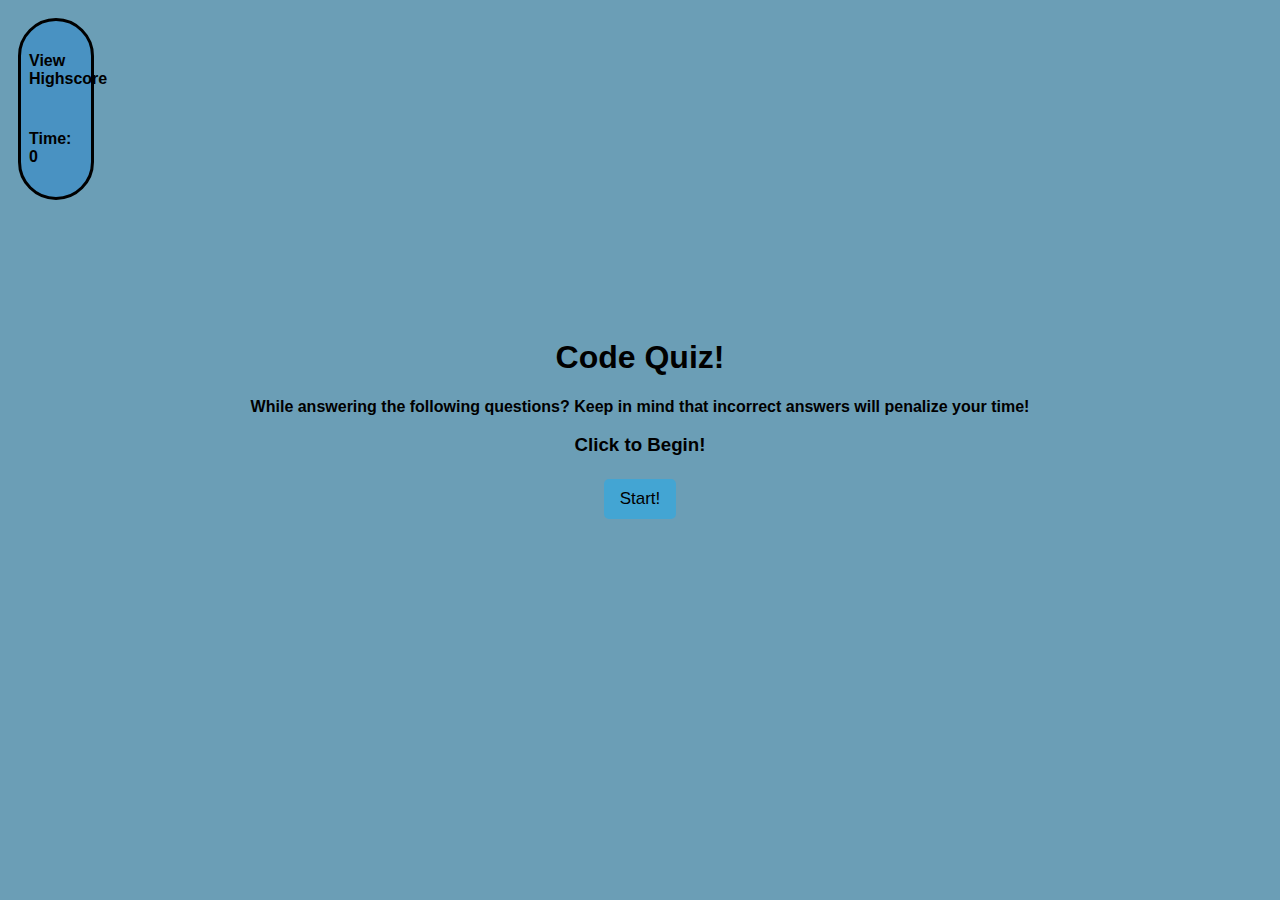
<file: index.html>
<!DOCTYPE html>
<html lang="en">
<head>
    <meta charset="UTF-8">
    <meta http-equiv="X-UA-Compatible" content="IE=edge">
    <meta name="viewport" content="width=device-width, initial-scale=1.0">
    <title>Document</title>
    <link rel="stylesheet" type="text/css" href="./asset/style.css">
</head>
<body>
    <section id="nav">
        <!-- preview scores on the top left of nav bar-->
        <div class="up">
            <a onclick="getScore()" href="./highscore.html"><h4 >View Highscore</h4></a>
        </div>
        <!-- timer on the top of nav bar-->
        <div class="down">
            <h4>Time: <span id="timeRemaining">0</span></h4>
        </div>
    </section>
    <!--body of quiz-->
    <section id="quiz">
        <div id="quizBody">      
            <h1>   
                Code Quiz!
            </h1>
            <p><strong> While answering the following questions? Keep in mind that incorrect
                answers will penalize your time!</strong></p>
            <h3>
                Click to Begin!   
            </h3>
            <button onclick="start()">Start!</button>
        </div>
        <div id="gameOver">
         </div>
    </section>

    <script src="./asset/script.js"></script>
    
</body>
</html>
</file>
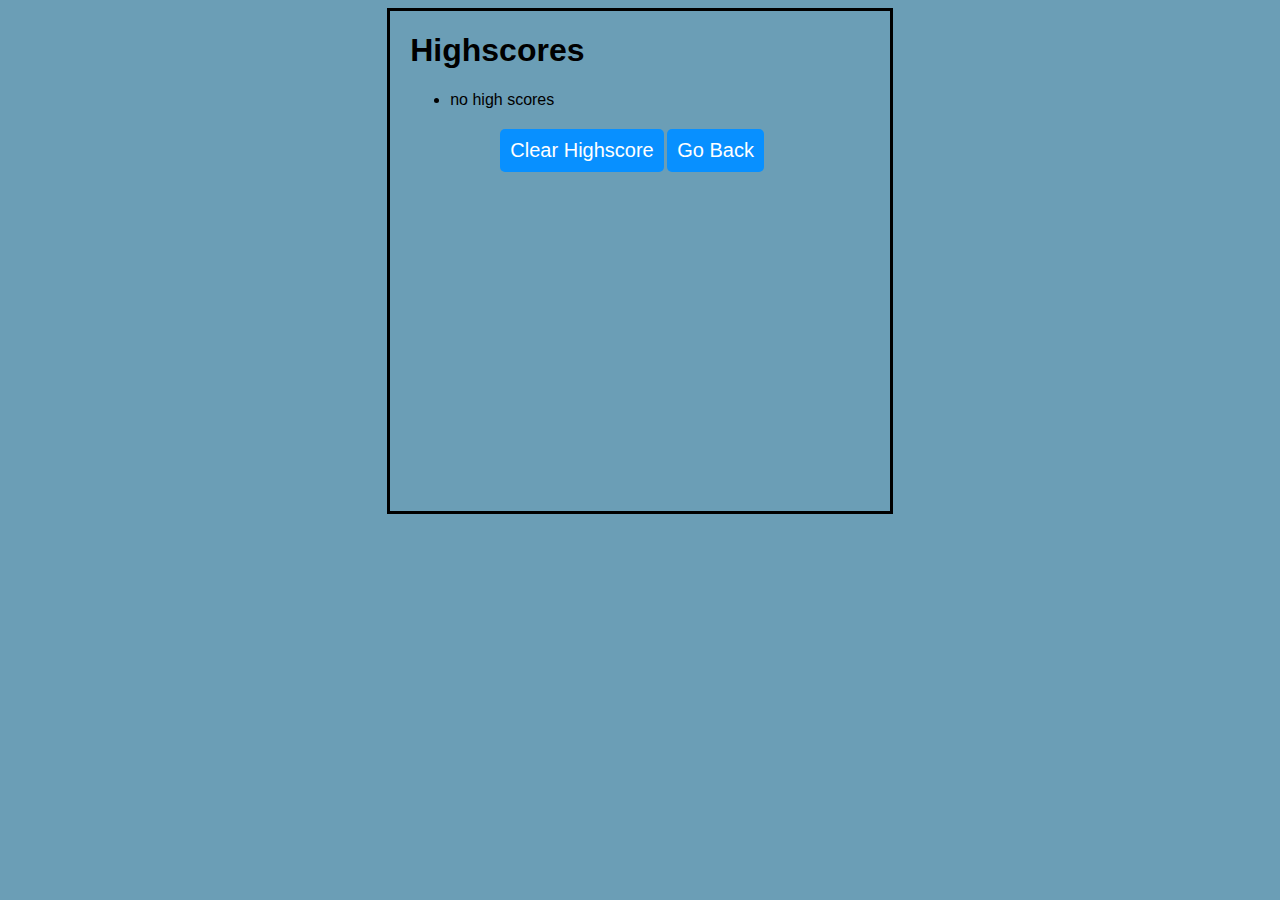
<file: highscore.html>
<!DOCTYPE html>
<html lang="en">
<head>
    <meta charset="UTF-8">
    <meta http-equiv="X-UA-Compatible" content="IE=edge">
    <meta name="viewport" content="width=device-width, initial-scale=1.0">
    <title>Document</title>
    <link rel="stylesheet" type="text/css" href="./asset/style.css">
</head>
<body>
    <!-- This is a wrapper -->
    <div id="wrap">
        <!-- Div for timer -->
        <div id="Time"></div>
        <!-- Div for quiz content -->
        <div id="questionsDiv">
            <h1>Highscores</h1>
            <ul id="highScore"></ul>
            <!-- Buttons -->
            <button id="return">Go Back</button>
            <button id="clear" value="reset">Clear Highscore</button>
        </div>
    </div>
    <script src="./highscore.js"></script>
    
</body>
</html>
</file>
<file: asset/style.css>
/* nav bar */

#nav {
    background-color: rgb(73, 146, 194);
    display: inline-block;
    width: 5.5vw;
    border: 3px solid #000000;
    border-radius: 100px;
    margin: 10px;
}

/* main section */

body {
    font-family:Verdana, Geneva, Tahoma, sans-serif;
    background-color: #6b9eb6;
}

#quizBody {
    text-align: center;
    padding: 12vh;
}

h4 {
    padding: 10px 8px 10px 8px;
}

 a {
    text-decoration: none;
    color: black;
}

button {
    border: none;
    background-color: #43a5d3;
    color: rgb(0, 0, 0);
    border-radius: 5px;
    padding: 10px 16px 10px 16px;
    font-size: 17px;
    font-family:'Roboto Slab', arial;
    margin: 4px;
}

button:hover {
    transition-duration: 1s;
    background-color: #ffffff;
}

 #quiz {
    text-align: center;
}

/* Highscore page CSS */

#wrap {
    /* position: absolute; */
    position: relative;
    left: 30%;
    top: 20%;
    width: 500px;
    height: 500px;
    border: 3px solid rgb(0, 0, 0);
}

#questionsDiv {
    margin: 20px;
}

#Time {
    float: right;
}

#return {
    background-color: rgb(8, 144, 255);
    position: relative;
    padding: 10px;
    font-size: 20px;
    color: rgb(255, 255, 255);
    top: 30%;
    left: 55%;
    width: auto;
    text-align: center;
    text-decoration: none;
}

#clear {
    background-color: rgb(8, 144, 255);
    position: relative;
    padding: 10px;
    font-size: 20px;
    color: rgb(255, 255, 255);
    top: 30%;
    right: 5%;
    text-align: center;
}

.hide {
    display: none;
}
</file>
